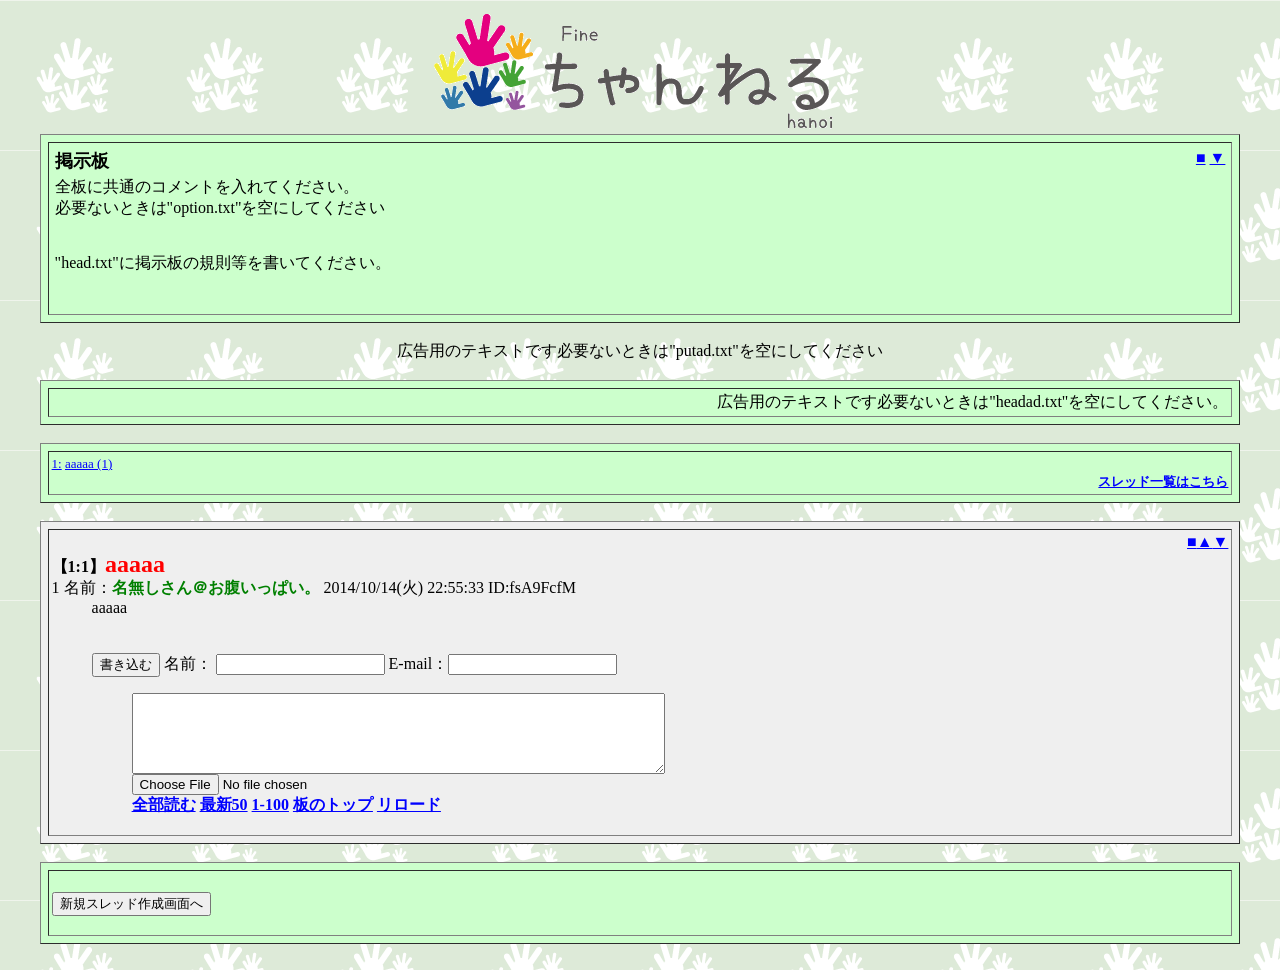
<file: jp/index.html>
<html>
<head>
<meta http-equiv="Content-Type" content="text/html; charset=UTF-8">
<meta http-equiv="Pragma" content="no-cache">
<meta http-equiv="Cache-Control" content="no-cache">
<script type="text/javascript"><!--
function l(e){
 var N=getCookie("NAME"),M=getCookie("MAIL"),i;
 with(document) for(i=0;i<forms.length;i++)if(forms[i].FROM&&forms[i].mail)with(forms[i]){
  FROM.value=N;
  mail.value=M;
 }
}
onload=l;
function getCookie(key, tmp1, tmp2, xx1, xx2, xx3) {
 tmp1 = " " + document.cookie + ";";
 while(tmp1.match(/\+/)) {tmp1 = tmp1.replace("+", " ");};
 xx1 = xx2 = 0;
 len = tmp1.length;
 while (xx1 < len) {
  xx2 = tmp1.indexOf(";", xx1);
  tmp2 = tmp1.substring(xx1 + 1, xx2);
  xx3 = tmp2.indexOf("=");
  if (tmp2.substring(0, xx3) == key) {return(unescape(tmp2.substring(xx3 + 1, xx2 - xx1 - 1)));}
  xx1 = xx2 + 1;
 }
 return("");
}
//--></script>
<style type="text/css"><!--
img {border:0;}
--></style>
<title>掲示板</title>
</head>
<body bgcolor="#EFEFEF" text="#000000" link="#0000FF" alink="#FF0000" vlink="#660099" background="../ba.gif">
<center><a href="../../"><img src="../php.gif" border="0"></a></center>
<table border="1" cellspacing="7" cellpadding="3" width="95%" bgcolor="#CCFFCC" align="center">
 <tr>
  <td align="center">
   <table border="0" cellpadding="1" width="100%">
    <tr>
     <td nowrap colspan="2"><font size="+1"><b>掲示板</b></font><br></td>
     <td nowrap width="5%" align="right" valign="top"><a href="#menu">■</a> <a href="#1">▼</a></td>
    </tr>
    <tr>
     <td colspan="3">全板に共通のコメントを入れてください。<br>
必要ないときは"option.txt"を空にしてください<br>
<br><p>"head.txt"に掲示板の規則等を書いてください。</p><br></td>
    </tr>
   </table>
  </td>
 </tr>
</table>
<br><center>広告用のテキストです必要ないときは"putad.txt"を空にしてください</center>

<br><table border="1" cellspacing="7" cellpadding="3" width="95%" bgcolor="#CCFFCC" align="center">
 <tr>
  <td>
<div align="right"> 広告用のテキストです必要ないときは"headad.txt"を空にしてください。</div>
  </td>
 </tr>
</table><br>
<a name="menu"></a>
<table border="1" cellspacing="7" cellpadding="3" width="95%" bgcolor="#CCFFCC" align="center">
 <tr>
  <td><font size="2">
   <a href="../post/read.php/jp/1413294933/l50" target="body">1:</a> <a href="#1">aaaaa (1)</a>　
   <div align="right"><a href="subback.html"><b>スレッド一覧はこちら</b></a></div>
  </td>
 </tr>
</table><br>
<table border="1" cellspacing="7" cellpadding="3" width="95%" bgcolor="#EFEFEF" align="center"><tr><td><dl><a name="1"></a><div align="right"><a href="#menu">■</a><a href="#1">▲</a><a href="#1">▼</a></div><b>【1:1】<font size="5" color="#FF0000">aaaaa</font></b>
 <dt>1 名前：<font color="green"><b>名無しさん＠お腹いっぱい。 </b></font> 2014/10/14(火) 22:55:33 ID:fsA9FcfM <dd> aaaaa  <br><br><br>
 <form method="post" action="../post/bbs.php" enctype="multipart/form-data">
  <input type="hidden" name="bbs" value="jp">
  <input type="hidden" name="key" value="1413294933">
  <input type="hidden" name="time" value="1413294933">
  <input type="submit" value="書き込む" name="submit">
  名前： <input type="text" name="FROM" size="19">
  E-mail：<input type="text" name="mail" size="19">
  <ul>
  <textarea rows="5" cols="64" wrap="off" name="MESSAGE"></textarea><br>
  <input type=file name=file size=50><br>
  <b>
  <a href="../post/read.php/jp/1413294933/">全部読む</a>
  <a href="../post/read.php/jp/1413294933/l50">最新50</a>
  <a href="../post/read.php/jp/1413294933/-100">1-100</a>
  <a href="#menu">板のトップ</a>
  <a href="../jp/">リロード</a>
  </b>
  </ul>
 </form>
</dl></td></tr></table><br>

<table border="1" cellspacing="7" cellpadding="3" width="95%" bgcolor="#CCFFCC" align="center">
 <tr>
  <td><br>
   <form method="post" action="../post/bbs.php">
   <input type="hidden" name="bbs" value="jp">
   <input type="hidden" name="new" value="thread">
   <input type="submit" value="新規スレッド作成画面へ" name="submit">
   </form>
  </td>
 </tr>
</table>
<br>
</body>
</html>
</file>
